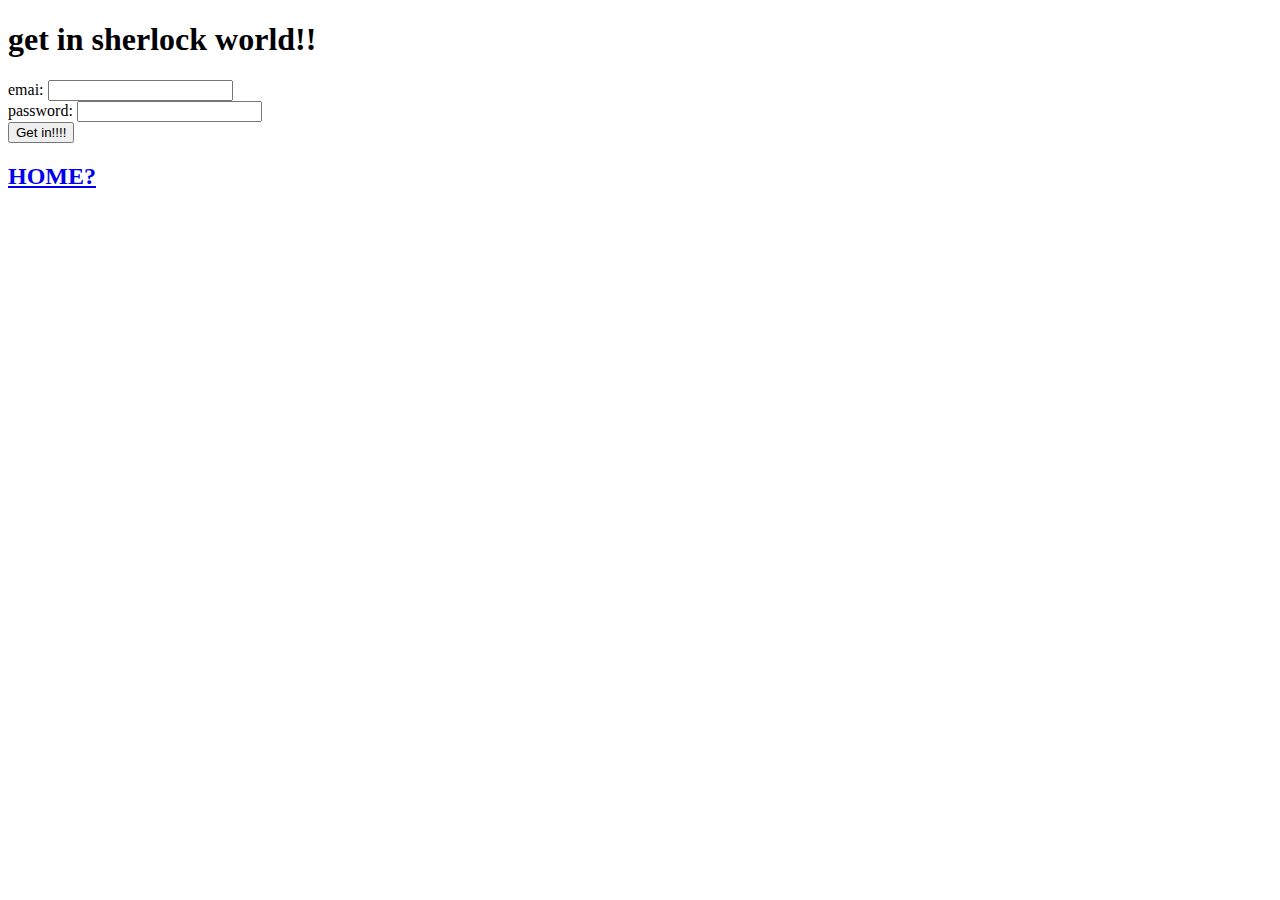
<file: Log in.html>
<!DOCTYPE html>
<html>
<head>
	<title>log in</title>
	<h1>get in sherlock world!!</h1>
</head>
<body>
	<form>
		emai: <input type="email" name="email"><br>
		password: <input type="password" name="password" min="8"><br>
		<input type="submit" value="Get in!!!!">

	</form>
	<H2>
	<a href="first time.html">HOME?</a>
	</H2>

</body>
</html>
</file>
